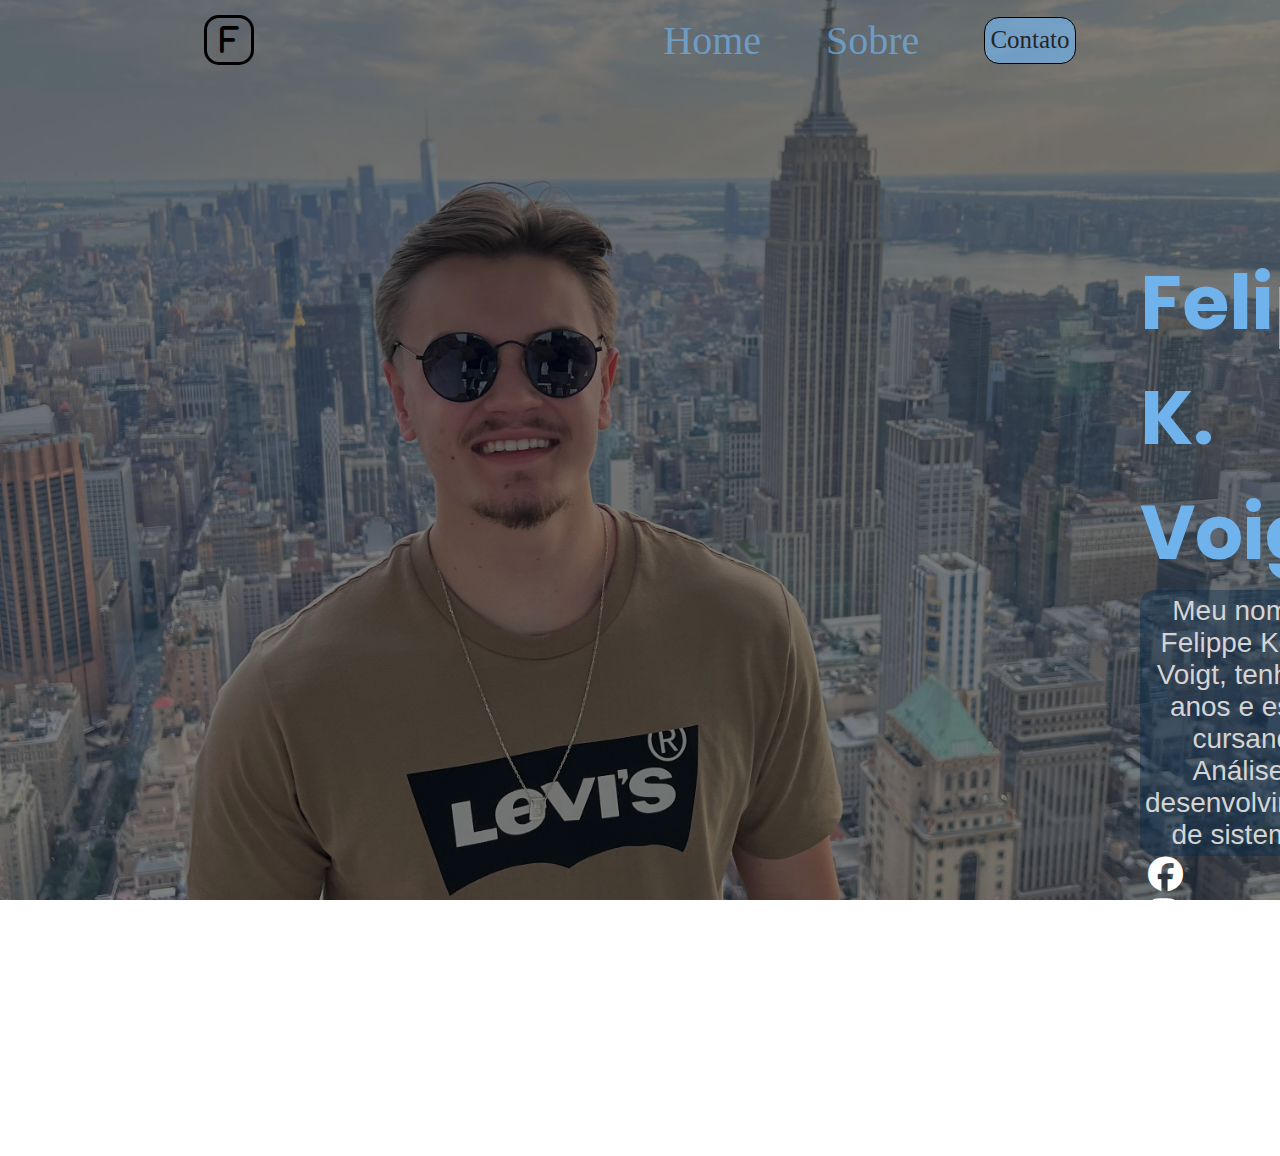
<file: index.html>
<!DOCTYPE html>
<html lang="pt-br">
<head>
    <meta charset="UTF-8">
    <meta name="viewport" content="width=device-width, initial-scale=1.0">
    <link rel="stylesheet" href="https://cdnjs.cloudflare.com/ajax/libs/font-awesome/6.1.0/css/all.min.css">
    <link rel="stylesheet" href="style.css">
    <title>Portfólio Felippe K. Voigt</title>
</head>
<body>

    <div class="background">
        <header>
            <div class="logo">
                <i class="fa-solid fa-f"></i>
            </div>
            <div class="cabeçalho">
                <li>
                    <a href="#">Home</a>
                </li>
                <li>
                    <a href="sobre.html">Sobre</a>
                </li>
                <button onclick="window.open('https://wa.me/5547992519230', '_blank')">Contato</button>
            </div>
        </header>
        <div class="containertexto">
            <div class="texto">
                <h1>Felippe K. Voigt</h1>
                <p>Meu nome é Felippe Keiser Voigt, tenho 20 anos e estou cursando
                    Análise e desenvolvimento de sistemas.</p>
                <div class="social">
                    <a href="https://www.facebook.com/felippe.voigt" target="_blank"><i class="fa-brands fa-facebook"></i></a>
                    <a href="https://www.instagram.com/voigtfelippe/" target="_blank"><i class="fa-brands fa-instagram"></i></a>
                    <a href="https://github.com/FeVoigt" target="_blank"><i class="fa-brands fa-github"></i></a>
                </div>
            </div>
        </div>
    </div>
    
</body>
</html>
</file>
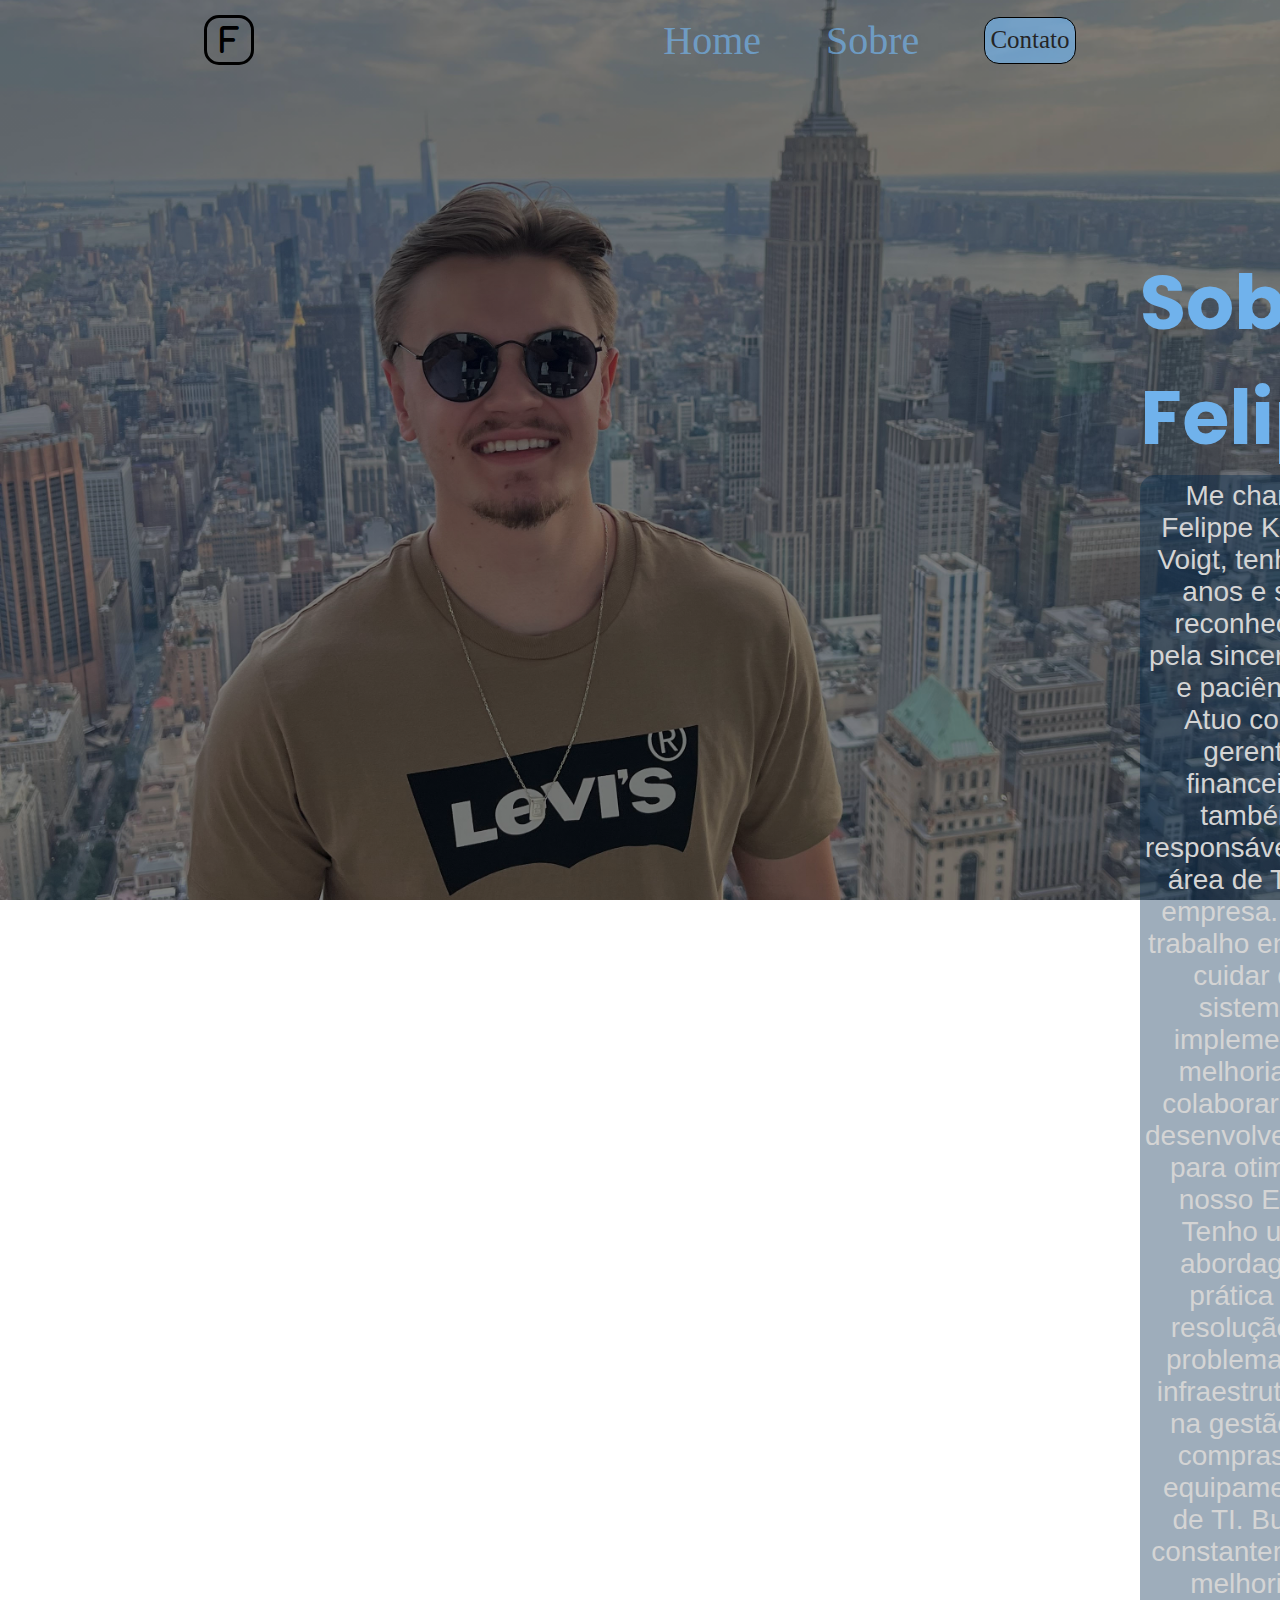
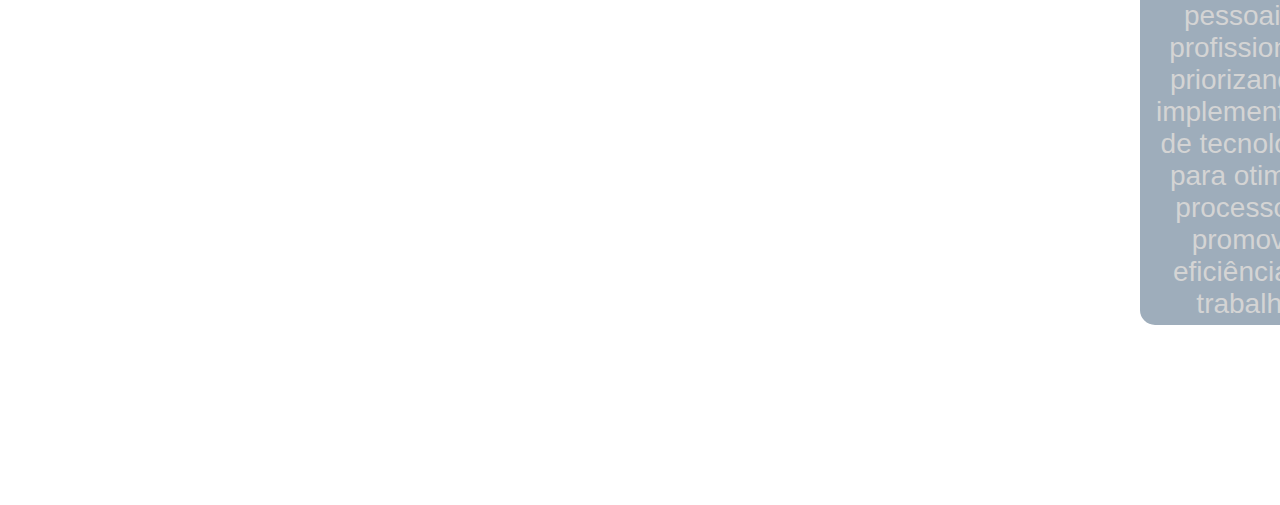
<file: sobre.html>
<!DOCTYPE html>
<html lang="pt-BR">
<head>
    <meta charset="UTF-8">
    <meta name="viewport" content="width=device-width, initial-scale=1.0">
    <title>Sobre - Felippe K. Voigt</title>
    <link rel="stylesheet" href="sobre.css"> 
    <link rel="stylesheet" href="https://cdnjs.cloudflare.com/ajax/libs/font-awesome/6.1.0/css/all.min.css">
</head>
<body>
    <div class="background">
        <header>
            <div class="logo">
                <i class="fa-solid fa-f"></i>
            </div>
            <div class="cabeçalho">
                <li>
                    <a href="index.html">Home</a> 
                </li>
                <li>
                    <a href="#">Sobre</a>
                </li>
                <button onclick="window.open('https://wa.me/5547992519230', '_blank')">Contato</button>
            </div>
        </header>
        <div class="containertexto">
            <div class="texto">
                <h1>Sobre Felippe</h1>
                <p>Me chamo Felippe Keiser Voigt, tenho 20 anos e sou reconhecido pela sinceridade e paciência. Atuo como gerente financeiro, também responsável pela área de TI da empresa. Meu trabalho envolve cuidar do sistema, implementar melhorias e colaborar com desenvolvedores para otimizar nosso ERP. Tenho uma abordagem prática na resolução de problemas de infraestrutura e na gestão de compras de equipamentos de TI. Busco constantemente melhorias pessoais e profissionais, priorizando a implementação de tecnologias para otimizar processos e promover eficiência no trabalho.</p>
            </div>
        </div>
    </div>
</body>
</html>
</file>
<file: style.css>
@import url('https://fonts.googleapis.com/css2?family=Poppins:ital,wght@0,100;0,200;0,300;0,400;0,500;0,600;0,700;0,800;0,900;1,100;1,200;1,300;1,400;1,500;1,600;1,700;1,800;1,900&display=swap');

* {
    margin: 0;
    padding: 0;
    box-sizing: border-box;
    text-decoration: none;
    list-style: none;
    font-family: "Poppins, sans-serif";
}

body {
    overflow: hidden;
   
}

.background {
    
    background: linear-gradient(rgba(0, 0, 0, 0.5), rgba(0, 0, 0, 0.5)), url(background.jpg);
    background-size: cover;
    background-position: center;
    width: 100%;
    height: 100vh; 
}

header {
    display: flex;
    justify-content: space-around;
    max-width: 100%;
    align-items: center;
    text-align: center;
    padding-top: 15px;
}

.cabeçalho{
    display: flex;
    gap:65px;
    font-weight: 300;
    cursor: pointer;
}

.cabeçalho a{
    color: rgba(117, 185, 245, 0.651);
    font-size: 40px;
}

.logo{
    display: flex;
    width: 50px;
    height: 50px;
    font-size: 30px;
    border: 3px solid black;
    border-radius: 30%;
    align-items: center;
    justify-content: center;
    cursor: pointer;
}

.cabeçalho button{
color: rgb(37, 37, 37);
background: rgba(117, 185, 245, 0.651);
border: solid 1px black;
padding: 5px;
border-radius: 15px;
font-size: 25px;
cursor: pointer;
}

 button:hover{
    background-color: white;
    color:black;
 }

 .containertexto{
    padding:180px;
    margin-left: 960px;
 }

.texto h1{
    color:rgb(112, 178, 236);
    font-size: 76px;
    font-family: "Poppins";
}

.texto p{
    color:rgb(212, 212, 212);
    font-size: 28px;
    font-family: sans-serif;
    padding: 5px;
    background: rgba(3, 42, 77, 0.384);
    border-radius: 15px;
    display: inline-block;
    text-align: center;
}

.social a{
    font-size: 35px;
    margin:8px;
    color:white;
}
</file>
<file: sobre.css>
@import url('https://fonts.googleapis.com/css2?family=Poppins:ital,wght@0,100;0,200;0,300;0,400;0,500;0,600;0,700;0,800;0,900;1,100;1,200;1,300;1,400;1,500;1,600;1,700;1,800;1,900&display=swap');

* {
    margin: 0;
    padding: 0;
    box-sizing: border-box;
    text-decoration: none;
    list-style: none;
    font-family: "Poppins, sans-serif";
}

body {
    overflow: hidden;
   
}

.background {
    
    background: linear-gradient(rgba(0, 0, 0, 0.5), rgba(0, 0, 0, 0.5)), url(background.jpg);
    background-size: cover;
    background-position: center;
    width: 100%;
    height: 100vh; 
}

header {
    display: flex;
    justify-content: space-around;
    max-width: 100%;
    align-items: center;
    text-align: center;
    padding-top: 15px;
}

.cabeçalho{
    display: flex;
    gap:65px;
    font-weight: 300;
    cursor: pointer;
}

.cabeçalho a{
    color: rgba(117, 185, 245, 0.651);
    font-size: 40px;
}

.logo{
    display: flex;
    width: 50px;
    height: 50px;
    font-size: 30px;
    border: 3px solid black;
    border-radius: 30%;
    align-items: center;
    justify-content: center;
    cursor: pointer;
}

.cabeçalho button{
color: rgb(37, 37, 37);
background: rgba(117, 185, 245, 0.651);
border: solid 1px black;
padding: 5px;
border-radius: 15px;
font-size: 25px;
cursor: pointer;
}

 button:hover{
    background-color: white;
    color:black;
 }

 .containertexto{
    padding:180px;
    margin-left: 960px;
 }

.texto h1{
    color:rgb(112, 178, 236);
    font-size: 76px;
    font-family: "Poppins";
}

.texto p{
    color:rgb(212, 212, 212);
    font-size: 28px;
    font-family: sans-serif;
    padding: 5px;
    background: rgba(3, 42, 77, 0.384);
    border-radius: 15px;
    display: inline-block;
    text-align: center;
}

.social a{
    font-size: 35px;
    margin:8px;
    color:white;
}
</file>
